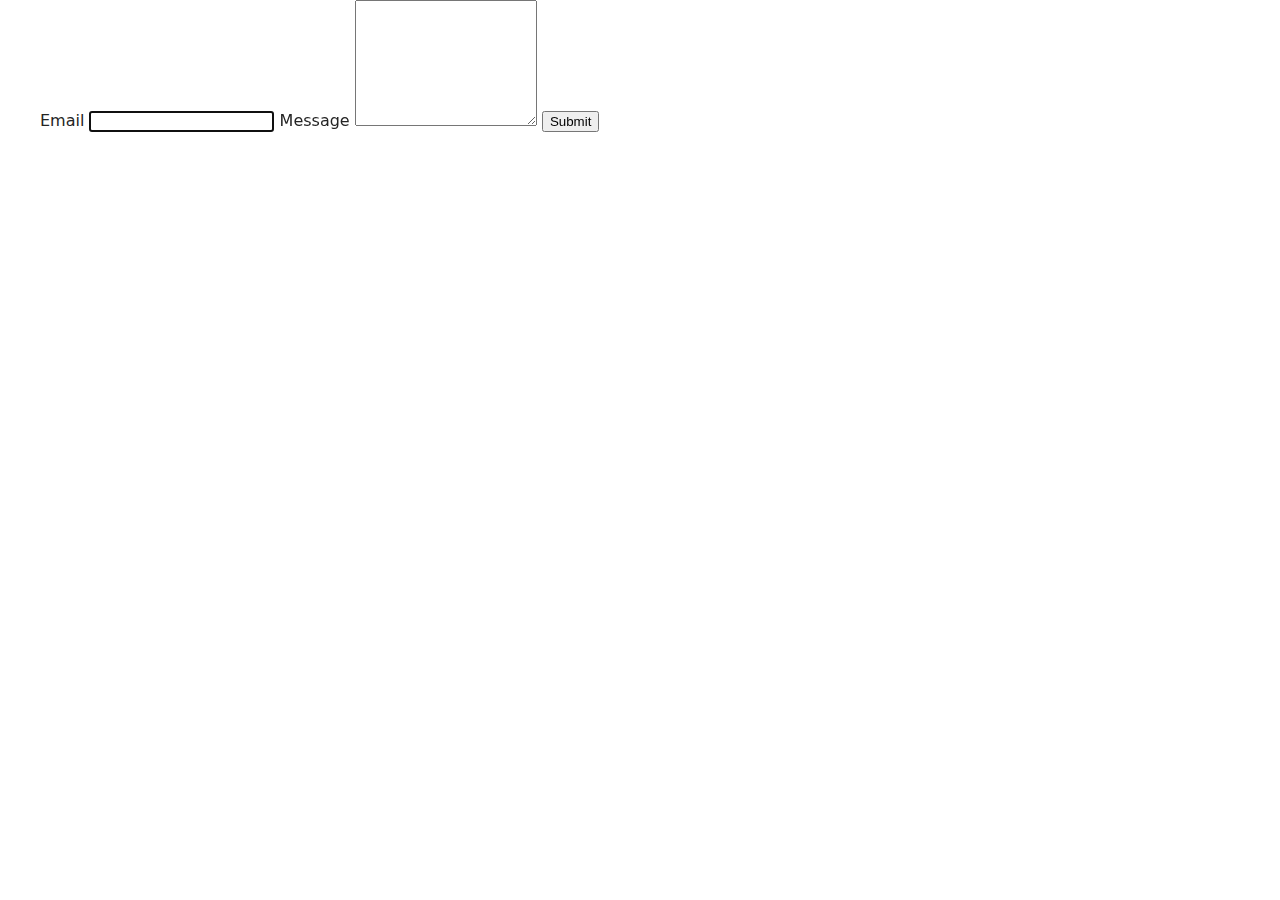
<file: src/2-form.html>
<!DOCTYPE html>
<html lang="en">

<head>
  <meta charset="UTF-8" />
  <meta http-equiv="X-UA-Compatible" content="IE=edge" />
  <meta name="viewport" content="width=device-width, initial-scale=1.0" />
  <title>Page 3</title>
  <link rel="stylesheet" href="./css/styles.css" />
</head>

<body>
  <load src="./partials/header.html" icon-path="./img/sprite.svg#logo" highlight-curr="active" />

  <main>
    <div class="container">
      <load src="./partials/back-link.html" />
      <form class="feedback-form" autocomplete="off">
        <label>
          Email
          <input type="email" name="email" autofocus />
        </label>
        <label>
          Message
          <textarea name="message" rows="8"></textarea>
        </label>
        <button type="submit">Submit</button>
      </form>
    </div>
  </main>
  <script type="module" src="./js/2-form.js"></script>
</body>

</html>
</file>
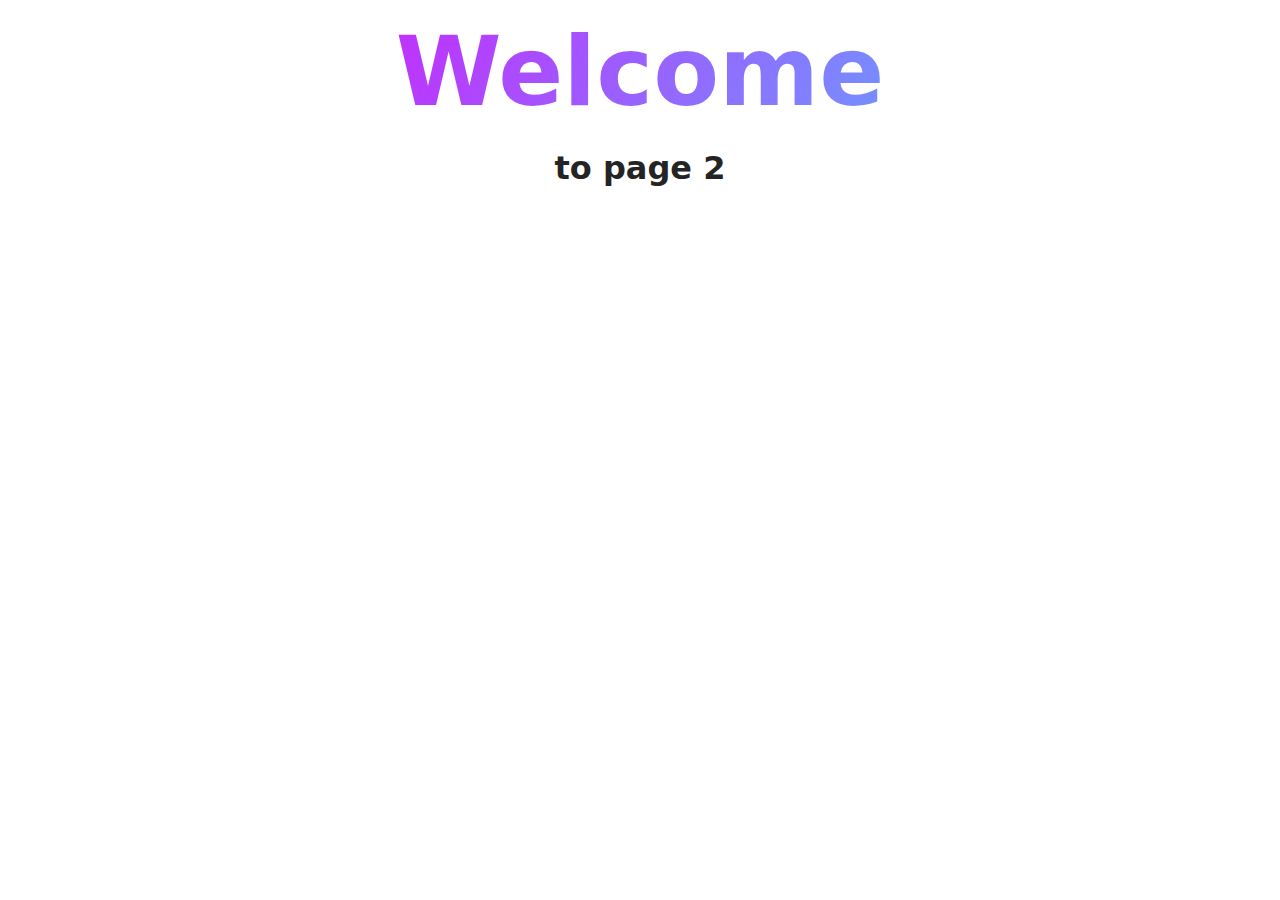
<file: src/page-2.html>
<!DOCTYPE html>
<html lang="en">
  <head>
    <meta charset="UTF-8" />
    <meta http-equiv="X-UA-Compatible" content="IE=edge" />
    <meta name="viewport" content="width=device-width, initial-scale=1.0" />
    <title>Page 2</title>
    <link rel="stylesheet" href="./css/styles.css" />
  </head>
  <body>
    <load
      src="./partials/header.html"
      icon-path="./img/sprite.svg#logo"
      highlight-act="active"
    />

    <main>
      <div class="container">
        <h1 class="main-title">
          <span class="main-title-gradient">Welcome</span> to page 2
        </h1>
        <load src="./partials/back-link.html" />
      </div>
    </main>

    <load src="./partials/footer.html" />
  </body>
</html>
</file>
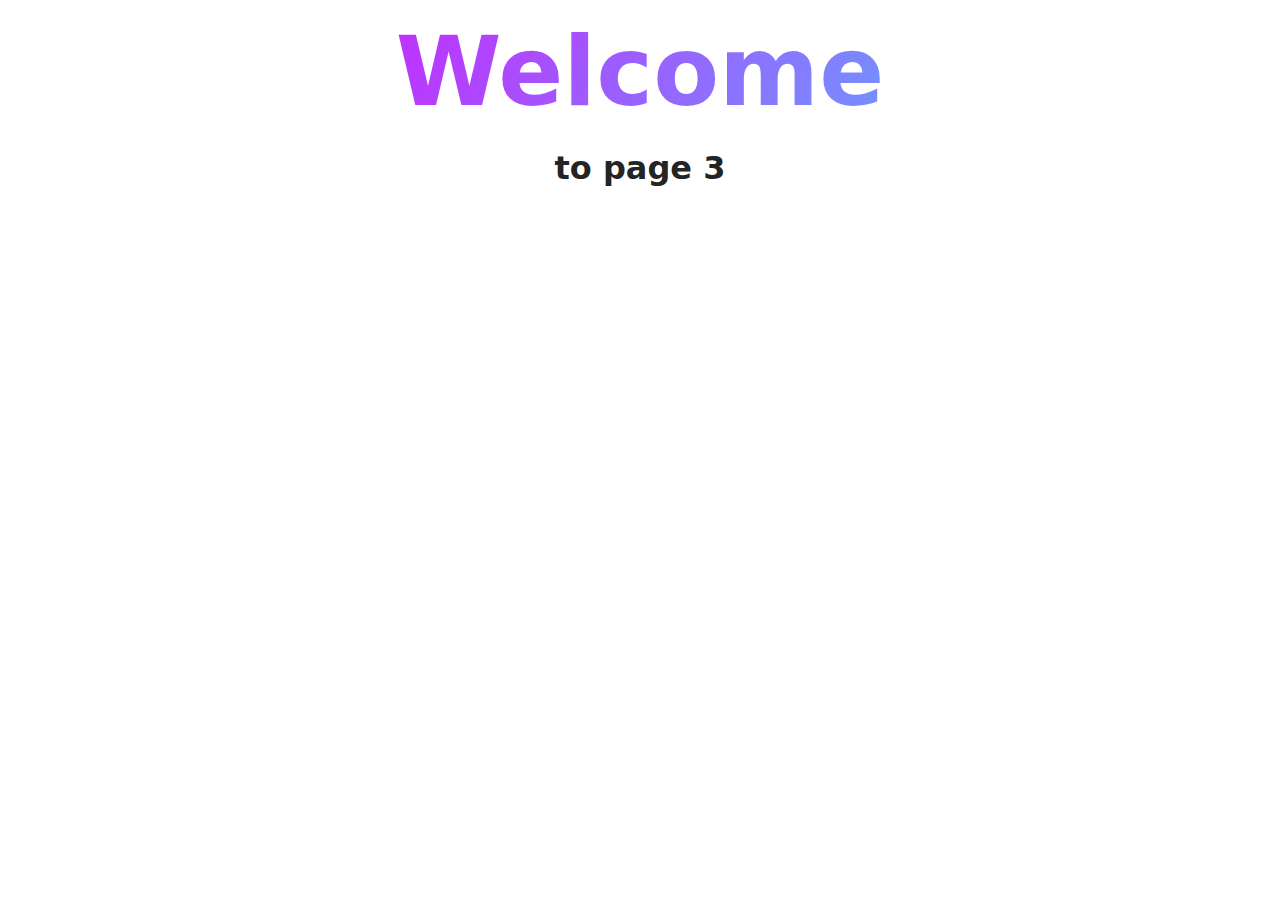
<file: src/page-3.html>
<!DOCTYPE html>
<html lang="en">
  <head>
    <meta charset="UTF-8" />
    <meta http-equiv="X-UA-Compatible" content="IE=edge" />
    <meta name="viewport" content="width=device-width, initial-scale=1.0" />
    <title>Page 3</title>
    <link rel="stylesheet" href="./css/styles.css" />
  </head>
  <body>
    <load
      src="./partials/header.html"
      icon-path="./img/sprite.svg#logo"
      highlight-curr="active"
    />

    <main>
      <div class="container">
        <h1 class="main-title">
          <span class="main-title-gradient">Welcome</span> to page 3
        </h1>
        <load src="./partials/back-link.html" />
      </div>
    </main>

    <load src="./partials/footer.html" />
  </body>
</html>
</file>
<file: src/css/styles.css>
/**
  |============================
  | include css partials with
  | default @import url()
  |============================
*/
/* Common styles */
@import url('./reset.css');
@import url('./base.css');
@import url('./container.css');
@import url('./animations.css');

/* Sections style */
@import url('./header.css');
@import url('./vite-promo.css');
@import url('./badges.css');
@import url('./back-link.css');
@import url('./footer.css');
</file>
